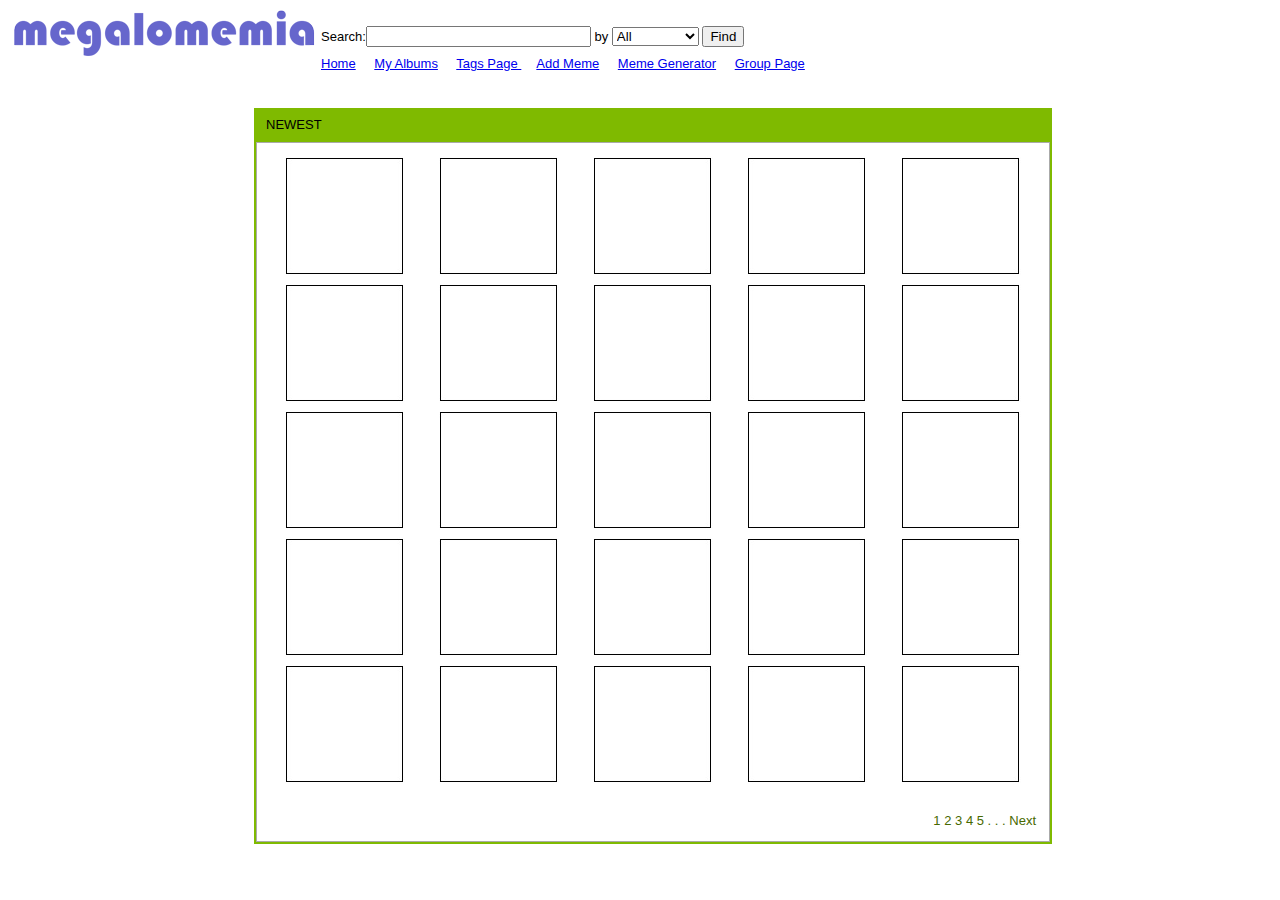
<file: index.html>
<!DOCTYPE HTML>
<html>

<head>
	<meta http-equiv="Content-Type" content="text/html;charset=UTF-8">
	<link rel="stylesheet" type="text/css" href="css/style.css">
	<title>Index</title>

</head>

<body>

	<header id="main-header">
		<a href="./index.html"><img src="./images/logo.png" alt="Megalomemia"></a>
	    <form name="searchbar" method="get">
			<input type="hidden" name="dff_view" value="grid">
			Search:<input type="text" name="dff_keyword" size="25" maxlength="50"> by 
			<select name="dff_cat1num" size="1">
			<option value="0">All
			<option value="1">Tags
			<option value="2">Comments
			<option value="3">Title
			</select>
			<input type="submit" value="Find">
	    </form>
	    <nav>
			<a href="./index.html" class="current">Home</a>
			<a href="./Albums.html">My Albums</a>
			<a href="./Tags.html">Tags Page </a>
			<a href="./AddMeme.html">Add Meme</a>
			<a href="./MemeGen.html">Meme Generator</a>
			<a href="./GroupPage.html">Group Page</a>
	    </nav>
	</header>
	
    <form name="form" method="post" action="#" >
            <div id="center">
            <table>
                <tbody>
                    <tr>
                        <td style="vertical-align:top;">
                            <div id="content" class="PmvContent">
                                <table id="ContentSectionTable" >
                                    <tbody >
                                        <tr>
                                            <td style="vertical-align:top;">
                                                <div class="ContentSectionWrapper SecondaryColor">
                                                <div class="ContentSection ui-widget">
                                                    <div class="ContentSectionHeader">NEWEST</div>
                                                        <div class="ContentSectionBody StandardColor ui-widget-content ui-corner-bottom">
                                                
                                                            <table class="ProducerTable">
                                                                <tbody>
                                                                    
                                                                
                                                                    <tr>
                                                                        <td style="text-align:center;vertical-align:top">
                                                                            <a href="#">
                                                                            <img src="./images/rectangle.jpg" alt="Album 1" style="border-width:0px;">
                                                                                <span style="display:block">
                                                                                    <span></span>
                                                                                </span>
                                                                            </a>
                                                                        </td>
                                                        
                                                                        <td style="text-align:center;vertical-align:top">
                                                                            <a href="#">
                                                                            <img src="./images/rectangle.jpg" alt="Album 2" style="border-width:0px;">
                                                                                <span style="display:block">
                                                                                    <span></span>
                                                                                </span>
                                                                            </a>
                                                                        </td>
                                                        
                                                                        <td style="text-align:center;vertical-align:top">
                                                                            <a href="#">
                                                                            <img src="./images/rectangle.jpg" alt="Album 3" style="border-width:0px;">
                                                                                <span style="display:block">
                                                                                    <span></span>
                                                                                </span>
                                                                            </a>
                                                                        </td>
                                                                        
                                                                        <td style="text-align:center;vertical-align:top">
                                                                            <a  href="#">
                                                                                <img src="./images/rectangle.jpg" alt="Album 4" style="border-width:0px;">
                                                                                <span style="display:block">
                                                                                    <span></span>
                                                                                </span>
                                                                            </a>
                                                                        </td>
                                                        
                                                                        <td style="text-align:center;vertical-align:top">
                                                                            <a href="#">
                                                                                <img src="./images/rectangle.jpg" alt="Album 5" style="border-width:0px;">
                                                                                <span style="display:block">
                                                                                    <span></span>
                                                                                </span>
                                                                            </a>
                                                                        </td>
                                                                    </tr>
                                                                    
                                                                    <tr>
                                                                        <td style="text-align:center;vertical-align:top">
                                                                            <a href="#">
                                                                            <img src="./images/rectangle.jpg" alt="Album 6" style="border-width:0px;">
                                                                                <span style="display:block">
                                                                                    <span></span>
                                                                                </span>
                                                                            </a>
                                                                        </td>
                                                        
                                                                        <td style="text-align:center;vertical-align:top">
                                                                            <a href="#">
                                                                            <img src="./images/rectangle.jpg" alt="Album 7" style="border-width:0px;">
                                                                                <span style="display:block">
                                                                                    <span></span>
                                                                                </span>
                                                                            </a>
                                                                        </td>
                                                        
                                                                        <td style="text-align:center;vertical-align:top">
                                                                            <a href="#">
                                                                            <img src="./images/rectangle.jpg" alt="Album 8" style="border-width:0px;">
                                                                                <span style="display:block">
                                                                                    <span></span>
                                                                                </span>
                                                                            </a>
                                                                        </td>
                                                                        
                                                                        <td style="text-align:center;vertical-align:top">
                                                                            <a  href="#">
                                                                                <img src="./images/rectangle.jpg" alt="Album 9" style="border-width:0px;">
                                                                                <span style="display:block">
                                                                                    <span></span>
                                                                                </span>
                                                                            </a>
                                                                        </td>
                                                        
                                                                        <td style="text-align:center;vertical-align:top">
                                                                            <a href="#">
                                                                                <img src="./images/rectangle.jpg" alt="Album 10" style="border-width:0px;">
                                                                                <span style="display:block">
                                                                                    <span></span>
                                                                                </span>
                                                                            </a>
                                                                        </td>
                                                                    </tr>
                                                                    
                                                                    <tr>
                                                                        <td style="text-align:center;vertical-align:top">
                                                                            <a href="#">
                                                                            <img src="./images/rectangle.jpg" alt="Album 11" style="border-width:0px;">
                                                                                <span style="display:block">
                                                                                    <span></span>
                                                                                </span>
                                                                            </a>
                                                                        </td>
                                                        
                                                                        <td style="text-align:center;vertical-align:top">
                                                                            <a href="#">
                                                                            <img src="./images/rectangle.jpg" alt="Album 12" style="border-width:0px;">
                                                                                <span style="display:block">
                                                                                    <span></span>
                                                                                </span>
                                                                            </a>
                                                                        </td>
                                                        
                                                                        <td style="text-align:center;vertical-align:top">
                                                                            <a href="#">
                                                                            <img src="./images/rectangle.jpg" alt="Album 13" style="border-width:0px;">
                                                                                <span style="display:block">
                                                                                    <span></span>
                                                                                </span>
                                                                            </a>
                                                                        </td>
                                                                        
                                                                        <td style="text-align:center;vertical-align:top">
                                                                            <a  href="#">
                                                                                <img src="./images/rectangle.jpg" alt="Album 14" style="border-width:0px;">
                                                                                <span style="display:block">
                                                                                    <span></span>
                                                                                </span>
                                                                            </a>
                                                                        </td>
                                                        
                                                                        <td style="text-align:center;vertical-align:top">
                                                                            <a href="#">
                                                                                <img src="./images/rectangle.jpg" alt="Album 15" style="border-width:0px;">
                                                                                <span style="display:block">
                                                                                    <span></span>
                                                                                </span>
                                                                            </a>
                                                                        </td>
                                                                    </tr>
                                                                    
                                                                    <tr>
                                                                        <td style="text-align:center;vertical-align:top">
                                                                            <a href="#">
                                                                            <img src="./images/rectangle.jpg" alt="Album 16" style="border-width:0px;">
                                                                                <span style="display:block">
                                                                                    <span></span>
                                                                                </span>
                                                                            </a>
                                                                        </td>
                                                        
                                                                        <td style="text-align:center;vertical-align:top">
                                                                            <a href="#">
                                                                            <img src="./images/rectangle.jpg" alt="Album 17" style="border-width:0px;">
                                                                                <span style="display:block">
                                                                                    <span></span>
                                                                                </span>
                                                                            </a>
                                                                        </td>
                                                        
                                                                        <td style="text-align:center;vertical-align:top">
                                                                            <a href="#">
                                                                            <img src="./images/rectangle.jpg" alt="Album 18" style="border-width:0px;">
                                                                                <span style="display:block">
                                                                                    <span></span>
                                                                                </span>
                                                                            </a>
                                                                        </td>
                                                                        
                                                                        <td style="text-align:center;vertical-align:top">
                                                                            <a  href="#">
                                                                                <img src="./images/rectangle.jpg" alt="Album 19" style="border-width:0px;">
                                                                                <span style="display:block">
                                                                                    <span></span>
                                                                                </span>
                                                                            </a>
                                                                        </td>
                                                        
                                                                        <td style="text-align:center;vertical-align:top">
                                                                            <a href="#">
                                                                                <img src="./images/rectangle.jpg" alt="Album 20" style="border-width:0px;">
                                                                                <span style="display:block">
                                                                                    <span></span>
                                                                                </span>
                                                                            </a>
                                                                        </td>
                                                                    </tr>
                                                                    
                                                                    <tr>
                                                                        <td style="text-align:center;vertical-align:top">
                                                                            <a href="#">
                                                                            <img src="./images/rectangle.jpg" alt="Album 21" style="border-width:0px;">
                                                                                <span style="display:block">
                                                                                    <span></span>
                                                                                </span>
                                                                            </a>
                                                                        </td>
                                                        
                                                                        <td style="text-align:center;vertical-align:top">
                                                                            <a href="#">
                                                                            <img src="./images/rectangle.jpg" alt="Album 22" style="border-width:0px;">
                                                                                <span style="display:block">
                                                                                    <span></span>
                                                                                </span>
                                                                            </a>
                                                                        </td>
                                                        
                                                                        <td style="text-align:center;vertical-align:top">
                                                                            <a href="#">
                                                                            <img src="./images/rectangle.jpg" alt="Album 23" style="border-width:0px;">
                                                                                <span style="display:block">
                                                                                    <span></span>
                                                                                </span>
                                                                            </a>
                                                                        </td>
                                                                        
                                                                        <td style="text-align:center;vertical-align:top">
                                                                            <a  href="#">
                                                                                <img src="./images/rectangle.jpg" alt="Album 24" style="border-width:0px;">
                                                                                <span style="display:block">
                                                                                    <span></span>
                                                                                </span>
                                                                            </a>
                                                                        </td>
                                                        
                                                                        <td style="text-align:center;vertical-align:top">
                                                                            <a href="#">
                                                                                <img src="./images/rectangle.jpg" alt="Album 25" style="border-width:0px;">
                                                                                <span style="display:block">
                                                                                    <span></span>
                                                                                </span>
                                                                            </a>
                                                                        </td>
                                                                    </tr>
                                                                    
                                                                    <tr id="ContectSectionSeparator"><td colspan="5"></td> </tr>
                                                                            
                                                                    <tr>
                                                                        <td colspan="5" id="ContentSectionNext">
                                                                            <a href="#"> 1 </a>
                                                                            <a href="#"> 2 </a>
                                                                            <a href="#"> 3 </a>
                                                                            <a href="#"> 4 </a>
                                                                            <a href="#"> 5 </a>
                                                                            <a href="#"> . </a>
                                                                            <a href="#"> . </a>
                                                                            <a href="#"> . </a>
                                                                            <a href="#"> Next </a>
                                                                        </td>
                                                                    </tr>
                                                                </tbody>
                                                            </table>
                                                        </div>
                                                    </div>
                                                </div>
                                            </td>
                                        </tr>
                                    </tbody>
                                </table>
                            </div>
                        </td>
                    </tr>
                </tbody>
                
            </table>
            </div>
        </form>


</body>
</file>
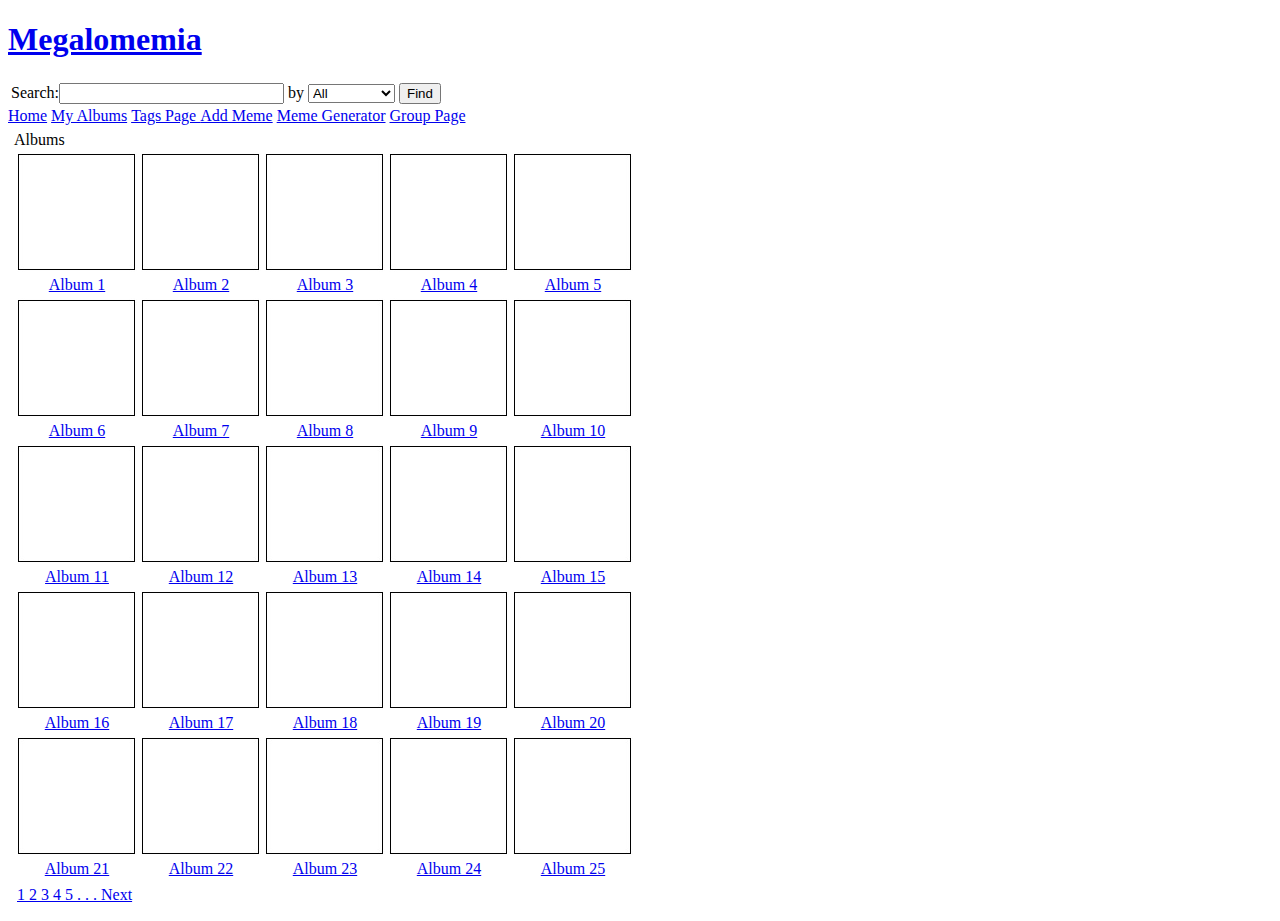
<file: Albums no css.html>
<!DOCTYPE html>
<html>
	<head>
		<meta http-equiv="Content-Type" content="text/html; charset=UTF-8">

		<title>Albums</title>
		
		<style>

			ul
			{
				list-style-type: none;
				margin: 0;
				padding: 0;
			}

			li 
			{
				display: inline;
			}   

			table
			{
				width: ="700"; 
				border="1";
				cellpadding="5"
			}


		</style>
		
	</head>

	<body >

			<header id="main-header">

			<h1 id="logo"><a href="#">Megalomemia</a></h1>

			<form name="searchbar" method="get">
			  <table>
				<tr>
				<td>
					<input type="hidden" name="dff_view" value="grid">
					Search:<input type="text" name="dff_keyword" size="25" maxlength="50"> by 
					<select name="dff_cat1num" size="1">
					<option value="-1">All
					<option value="-2">--------------
					<option value="101">Tags
					<option value="193">Comments
					<option value="2546">Name
					</select>
					<input type="submit" value="Find">
				</td>
				</tr>
			 </table>
			</form>

				<nav id="main-nav">
					<ul>
					  <li><a href="#" class="current">Home</a></li>
					  <li><a href="#">My Albums</a></li>
					  <li><a href="#">Tags Page </a></li>
					  <li><a href="#">Add Meme</a></li>
					  <li><a href="#">Meme Generator</a></li>
					  <li><a href="#">Group Page</a></li>
					</ul>
				</nav>            
			</header>
			

		<form name="form" method="post" action="#" >
			<div id="center">
			<table>
				<tbody>
					<tr>
						<td style="vertical-align:top;">
							<div id="content" class="PmvContent">
								<table id="ContentSectionTable" >
									<tbody >
										<tr>
											<td style="vertical-align:top;">
												<div class="ContentSectionWrapper SecondaryColor">
												<div class="ContentSection ui-widget">
													<div class="ContentSectionHeader">Albums</div>
														<div class="ContentSectionBody StandardColor ui-widget-content ui-corner-bottom">
												
															<table class="ProducerTable">
																<tbody>
																	
																
																	<tr>
																		<td style="text-align:center;vertical-align:top">
																			<a href="#">
																			<img src="./images/rectangle.jpg" alt="Album 1" style="border-width:0px;">
																				<span style="display:block">
																					<span>Album 1</span>
																				</span>
																			</a>
																		</td>
														
																		<td style="text-align:center;vertical-align:top">
																			<a href="#">
																			<img src="./images/rectangle.jpg" alt="Album 2" style="border-width:0px;">
																				<span style="display:block">
																					<span>Album 2</span>
																				</span>
																			</a>
																		</td>
														
																		<td style="text-align:center;vertical-align:top">
																			<a href="#">
																			<img src="./images/rectangle.jpg" alt="Album 3" style="border-width:0px;">
																				<span style="display:block">
																					<span>Album 3</span>
																				</span>
																			</a>
																		</td>
																		
																		<td style="text-align:center;vertical-align:top">
																			<a  href="#">
																				<img src="./images/rectangle.jpg" alt="Album 4" style="border-width:0px;">
																				<span style="display:block">
																					<span>Album 4</span>
																				</span>
																			</a>
																		</td>
														
																		<td style="text-align:center;vertical-align:top">
																			<a href="#">
																				<img src="./images/rectangle.jpg" alt="Album 5" style="border-width:0px;">
																				<span style="display:block">
																					<span>Album 5</span>
																				</span>
																			</a>
																		</td>
																	</tr>
																	
																	<tr>
																		<td style="text-align:center;vertical-align:top">
																			<a href="#">
																			<img src="./images/rectangle.jpg" alt="Album 6" style="border-width:0px;">
																				<span style="display:block">
																					<span>Album 6</span>
																				</span>
																			</a>
																		</td>
														
																		<td style="text-align:center;vertical-align:top">
																			<a href="#">
																			<img src="./images/rectangle.jpg" alt="Album 7" style="border-width:0px;">
																				<span style="display:block">
																					<span>Album 7</span>
																				</span>
																			</a>
																		</td>
														
																		<td style="text-align:center;vertical-align:top">
																			<a href="#">
																			<img src="./images/rectangle.jpg" alt="Album 8" style="border-width:0px;">
																				<span style="display:block">
																					<span>Album 8</span>
																				</span>
																			</a>
																		</td>
																		
																		<td style="text-align:center;vertical-align:top">
																			<a  href="#">
																				<img src="./images/rectangle.jpg" alt="Album 9" style="border-width:0px;">
																				<span style="display:block">
																					<span>Album 9</span>
																				</span>
																			</a>
																		</td>
														
																		<td style="text-align:center;vertical-align:top">
																			<a href="#">
																				<img src="./images/rectangle.jpg" alt="Album 10" style="border-width:0px;">
																				<span style="display:block">
																					<span>Album 10</span>
																				</span>
																			</a>
																		</td>
																	</tr>
																	
																	<tr>
																		<td style="text-align:center;vertical-align:top">
																			<a href="#">
																			<img src="./images/rectangle.jpg" alt="Album 11" style="border-width:0px;">
																				<span style="display:block">
																					<span>Album 11</span>
																				</span>
																			</a>
																		</td>
														
																		<td style="text-align:center;vertical-align:top">
																			<a href="#">
																			<img src="./images/rectangle.jpg" alt="Album 12" style="border-width:0px;">
																				<span style="display:block">
																					<span>Album 12</span>
																				</span>
																			</a>
																		</td>
														
																		<td style="text-align:center;vertical-align:top">
																			<a href="#">
																			<img src="./images/rectangle.jpg" alt="Album 13" style="border-width:0px;">
																				<span style="display:block">
																					<span>Album 13</span>
																				</span>
																			</a>
																		</td>
																		
																		<td style="text-align:center;vertical-align:top">
																			<a  href="#">
																				<img src="./images/rectangle.jpg" alt="Album 14" style="border-width:0px;">
																				<span style="display:block">
																					<span>Album 14</span>
																				</span>
																			</a>
																		</td>
														
																		<td style="text-align:center;vertical-align:top">
																			<a href="#">
																				<img src="./images/rectangle.jpg" alt="Album 15" style="border-width:0px;">
																				<span style="display:block">
																					<span>Album 15</span>
																				</span>
																			</a>
																		</td>
																	</tr>
																	
																	<tr>
																		<td style="text-align:center;vertical-align:top">
																			<a href="#">
																			<img src="./images/rectangle.jpg" alt="Album 16" style="border-width:0px;">
																				<span style="display:block">
																					<span>Album 16</span>
																				</span>
																			</a>
																		</td>
														
																		<td style="text-align:center;vertical-align:top">
																			<a href="#">
																			<img src="./images/rectangle.jpg" alt="Album 17" style="border-width:0px;">
																				<span style="display:block">
																					<span>Album 17</span>
																				</span>
																			</a>
																		</td>
														
																		<td style="text-align:center;vertical-align:top">
																			<a href="#">
																			<img src="./images/rectangle.jpg" alt="Album 18" style="border-width:0px;">
																				<span style="display:block">
																					<span>Album 18</span>
																				</span>
																			</a>
																		</td>
																		
																		<td style="text-align:center;vertical-align:top">
																			<a  href="#">
																				<img src="./images/rectangle.jpg" alt="Album 19" style="border-width:0px;">
																				<span style="display:block">
																					<span>Album 19</span>
																				</span>
																			</a>
																		</td>
														
																		<td style="text-align:center;vertical-align:top">
																			<a href="#">
																				<img src="./images/rectangle.jpg" alt="Album 20" style="border-width:0px;">
																				<span style="display:block">
																					<span>Album 20</span>
																				</span>
																			</a>
																		</td>
																	</tr>
																	
																	<tr>
																		<td style="text-align:center;vertical-align:top">
																			<a href="#">
																			<img src="./images/rectangle.jpg" alt="Album 21" style="border-width:0px;">
																				<span style="display:block">
																					<span>Album 21</span>
																				</span>
																			</a>
																		</td>
														
																		<td style="text-align:center;vertical-align:top">
																			<a href="#">
																			<img src="./images/rectangle.jpg" alt="Album 22" style="border-width:0px;">
																				<span style="display:block">
																					<span>Album 22</span>
																				</span>
																			</a>
																		</td>
														
																		<td style="text-align:center;vertical-align:top">
																			<a href="#">
																			<img src="./images/rectangle.jpg" alt="Album 23" style="border-width:0px;">
																				<span style="display:block">
																					<span>Album 23</span>
																				</span>
																			</a>
																		</td>
																		
																		<td style="text-align:center;vertical-align:top">
																			<a  href="#">
																				<img src="./images/rectangle.jpg" alt="Album 24" style="border-width:0px;">
																				<span style="display:block">
																					<span>Album 24</span>
																				</span>
																			</a>
																		</td>
														
																		<td style="text-align:center;vertical-align:top">
																			<a href="#">
																				<img src="./images/rectangle.jpg" alt="Album 25" style="border-width:0px;">
																				<span style="display:block">
																					<span>Album 25</span>
																				</span>
																			</a>
																		</td>
																	</tr>
																	
																	<tr id="ContectSectionSeparator"><td colspan="5"></td> </tr>
																			
																	<tr>
																		<td colspan="5" id="ContentSectionNext">
																			<a href="#"> 1 </a>
																			<a href="#"> 2 </a>
																			<a href="#"> 3 </a>
																			<a href="#"> 4 </a>
																			<a href="#"> 5 </a>
																			<a href="#"> . </a>
																			<a href="#"> . </a>
																			<a href="#"> . </a>
																			<a href="#"> Next </a>
																		</td>
																	</tr>
																</tbody>
															</table>
														</div>
													</div>
												</div>
											</td>
										</tr>
									</tbody>
								</table>
							</div>
						</td>
					</tr>
				</tbody>
				
			</table>
			</div>
		</form>
    </body>
</html>
</file>
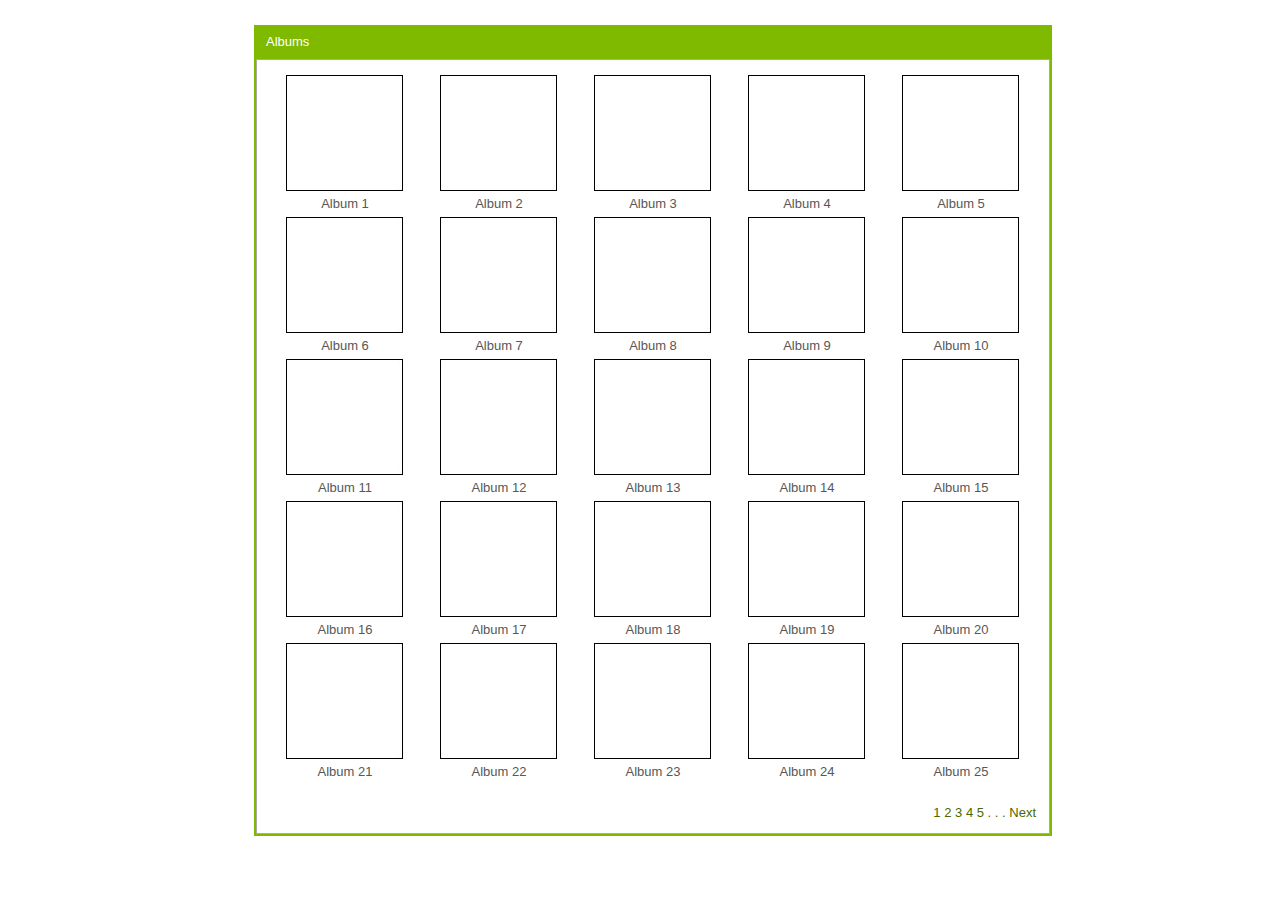
<file: Albums.htm>
<!DOCTYPE html>
<html>
	<head>
		<meta http-equiv="Content-Type" content="text/html; charset=UTF-8">

		<title>Albums</title>
		<link rel="stylesheet" href="./css/style.css" type="text/css">
	</head>


	
	
	<body >
	
	
		<form name="form" method="post" action="#" >
			<div id="center">
			<table>
				<tbody>
					<tr>
						<td style="vertical-align:top;">
							<div id="content" class="PmvContent">
								<table id="ContentSectionTable" >
									<tbody >
										<tr>
											<td style="vertical-align:top;">
												<div class="ContentSectionWrapper SecondaryColor"><div class="ContentSection ui-widget">
													<div class="ContentSectionHeader ui-widget-header ui-corner-top">Albums</div>
														<div class="ContentSectionBody StandardColor ui-widget-content ui-corner-bottom">
												
															<table class="ProducerTable">
																<tbody>
																	
																
																	<tr>
																		<td style="text-align:center;vertical-align:top">
																			<a href="#">
																			<img src="./images/rectangle.jpg" alt="Album 1" style="border-width:0px;">
																				<span style="display:block">
																					<span>Album 1</span>
																				</span>
																			</a>
																		</td>
														
																		<td style="text-align:center;vertical-align:top">
																			<a href="#">
																			<img src="./images/rectangle.jpg" alt="Album 2" style="border-width:0px;">
																				<span style="display:block">
																					<span>Album 2</span>
																				</span>
																			</a>
																		</td>
														
																		<td style="text-align:center;vertical-align:top">
																			<a href="#">
																			<img src="./images/rectangle.jpg" alt="Album 3" style="border-width:0px;">
																				<span style="display:block">
																					<span>Album 3</span>
																				</span>
																			</a>
																		</td>
																		
																		<td style="text-align:center;vertical-align:top">
																			<a  href="#">
																				<img src="./images/rectangle.jpg" alt="Album 4" style="border-width:0px;">
																				<span style="display:block">
																					<span>Album 4</span>
																				</span>
																			</a>
																		</td>
														
																		<td style="text-align:center;vertical-align:top">
																			<a href="#">
																				<img src="./images/rectangle.jpg" alt="Album 5" style="border-width:0px;">
																				<span style="display:block">
																					<span>Album 5</span>
																				</span>
																			</a>
																		</td>
																	</tr>
																	
																	<tr>
																		<td style="text-align:center;vertical-align:top">
																			<a href="#">
																			<img src="./images/rectangle.jpg" alt="Album 6" style="border-width:0px;">
																				<span style="display:block">
																					<span>Album 6</span>
																				</span>
																			</a>
																		</td>
														
																		<td style="text-align:center;vertical-align:top">
																			<a href="#">
																			<img src="./images/rectangle.jpg" alt="Album 7" style="border-width:0px;">
																				<span style="display:block">
																					<span>Album 7</span>
																				</span>
																			</a>
																		</td>
														
																		<td style="text-align:center;vertical-align:top">
																			<a href="#">
																			<img src="./images/rectangle.jpg" alt="Album 8" style="border-width:0px;">
																				<span style="display:block">
																					<span>Album 8</span>
																				</span>
																			</a>
																		</td>
																		
																		<td style="text-align:center;vertical-align:top">
																			<a  href="#">
																				<img src="./images/rectangle.jpg" alt="Album 9" style="border-width:0px;">
																				<span style="display:block">
																					<span>Album 9</span>
																				</span>
																			</a>
																		</td>
														
																		<td style="text-align:center;vertical-align:top">
																			<a href="#">
																				<img src="./images/rectangle.jpg" alt="Album 10" style="border-width:0px;">
																				<span style="display:block">
																					<span>Album 10</span>
																				</span>
																			</a>
																		</td>
																	</tr>
																	
																	<tr>
																		<td style="text-align:center;vertical-align:top">
																			<a href="#">
																			<img src="./images/rectangle.jpg" alt="Album 11" style="border-width:0px;">
																				<span style="display:block">
																					<span>Album 11</span>
																				</span>
																			</a>
																		</td>
														
																		<td style="text-align:center;vertical-align:top">
																			<a href="#">
																			<img src="./images/rectangle.jpg" alt="Album 12" style="border-width:0px;">
																				<span style="display:block">
																					<span>Album 12</span>
																				</span>
																			</a>
																		</td>
														
																		<td style="text-align:center;vertical-align:top">
																			<a href="#">
																			<img src="./images/rectangle.jpg" alt="Album 13" style="border-width:0px;">
																				<span style="display:block">
																					<span>Album 13</span>
																				</span>
																			</a>
																		</td>
																		
																		<td style="text-align:center;vertical-align:top">
																			<a  href="#">
																				<img src="./images/rectangle.jpg" alt="Album 14" style="border-width:0px;">
																				<span style="display:block">
																					<span>Album 14</span>
																				</span>
																			</a>
																		</td>
														
																		<td style="text-align:center;vertical-align:top">
																			<a href="#">
																				<img src="./images/rectangle.jpg" alt="Album 15" style="border-width:0px;">
																				<span style="display:block">
																					<span>Album 15</span>
																				</span>
																			</a>
																		</td>
																	</tr>
																	
																	<tr>
																		<td style="text-align:center;vertical-align:top">
																			<a href="#">
																			<img src="./images/rectangle.jpg" alt="Album 16" style="border-width:0px;">
																				<span style="display:block">
																					<span>Album 16</span>
																				</span>
																			</a>
																		</td>
														
																		<td style="text-align:center;vertical-align:top">
																			<a href="#">
																			<img src="./images/rectangle.jpg" alt="Album 17" style="border-width:0px;">
																				<span style="display:block">
																					<span>Album 17</span>
																				</span>
																			</a>
																		</td>
														
																		<td style="text-align:center;vertical-align:top">
																			<a href="#">
																			<img src="./images/rectangle.jpg" alt="Album 18" style="border-width:0px;">
																				<span style="display:block">
																					<span>Album 18</span>
																				</span>
																			</a>
																		</td>
																		
																		<td style="text-align:center;vertical-align:top">
																			<a  href="#">
																				<img src="./images/rectangle.jpg" alt="Album 19" style="border-width:0px;">
																				<span style="display:block">
																					<span>Album 19</span>
																				</span>
																			</a>
																		</td>
														
																		<td style="text-align:center;vertical-align:top">
																			<a href="#">
																				<img src="./images/rectangle.jpg" alt="Album 20" style="border-width:0px;">
																				<span style="display:block">
																					<span>Album 20</span>
																				</span>
																			</a>
																		</td>
																	</tr>
																	
																	<tr>
																		<td style="text-align:center;vertical-align:top">
																			<a href="#">
																			<img src="./images/rectangle.jpg" alt="Album 21" style="border-width:0px;">
																				<span style="display:block">
																					<span>Album 21</span>
																				</span>
																			</a>
																		</td>
														
																		<td style="text-align:center;vertical-align:top">
																			<a href="#">
																			<img src="./images/rectangle.jpg" alt="Album 22" style="border-width:0px;">
																				<span style="display:block">
																					<span>Album 22</span>
																				</span>
																			</a>
																		</td>
														
																		<td style="text-align:center;vertical-align:top">
																			<a href="#">
																			<img src="./images/rectangle.jpg" alt="Album 23" style="border-width:0px;">
																				<span style="display:block">
																					<span>Album 23</span>
																				</span>
																			</a>
																		</td>
																		
																		<td style="text-align:center;vertical-align:top">
																			<a  href="#">
																				<img src="./images/rectangle.jpg" alt="Album 24" style="border-width:0px;">
																				<span style="display:block">
																					<span>Album 24</span>
																				</span>
																			</a>
																		</td>
														
																		<td style="text-align:center;vertical-align:top">
																			<a href="#">
																				<img src="./images/rectangle.jpg" alt="Album 25" style="border-width:0px;">
																				<span style="display:block">
																					<span>Album 25</span>
																				</span>
																			</a>
																		</td>
																	</tr>
																	
																	<tr id="ContectSectionSeparator"><td colspan="5"></td> </tr>
																			
																	<tr>
																		<td colspan="5" id="ContentSectionNext">
																			<a href="#"> 1 </a>
																			<a href="#"> 2 </a>
																			<a href="#"> 3 </a>
																			<a href="#"> 4 </a>
																			<a href="#"> 5 </a>
																			<a href="#"> . </a>
																			<a href="#"> . </a>
																			<a href="#"> . </a>
																			<a href="#"> Next </a>
																		</td>
																	</tr>
																</tbody>
															</table>
														</div>
													</div>
												</div>
											</td>
										</tr>
									</tbody>
								</table>
							</div>
						</td>
					</tr>
				</tbody>
				
			</table>
			</div>
		</form>
    </body>
</html>
</file>
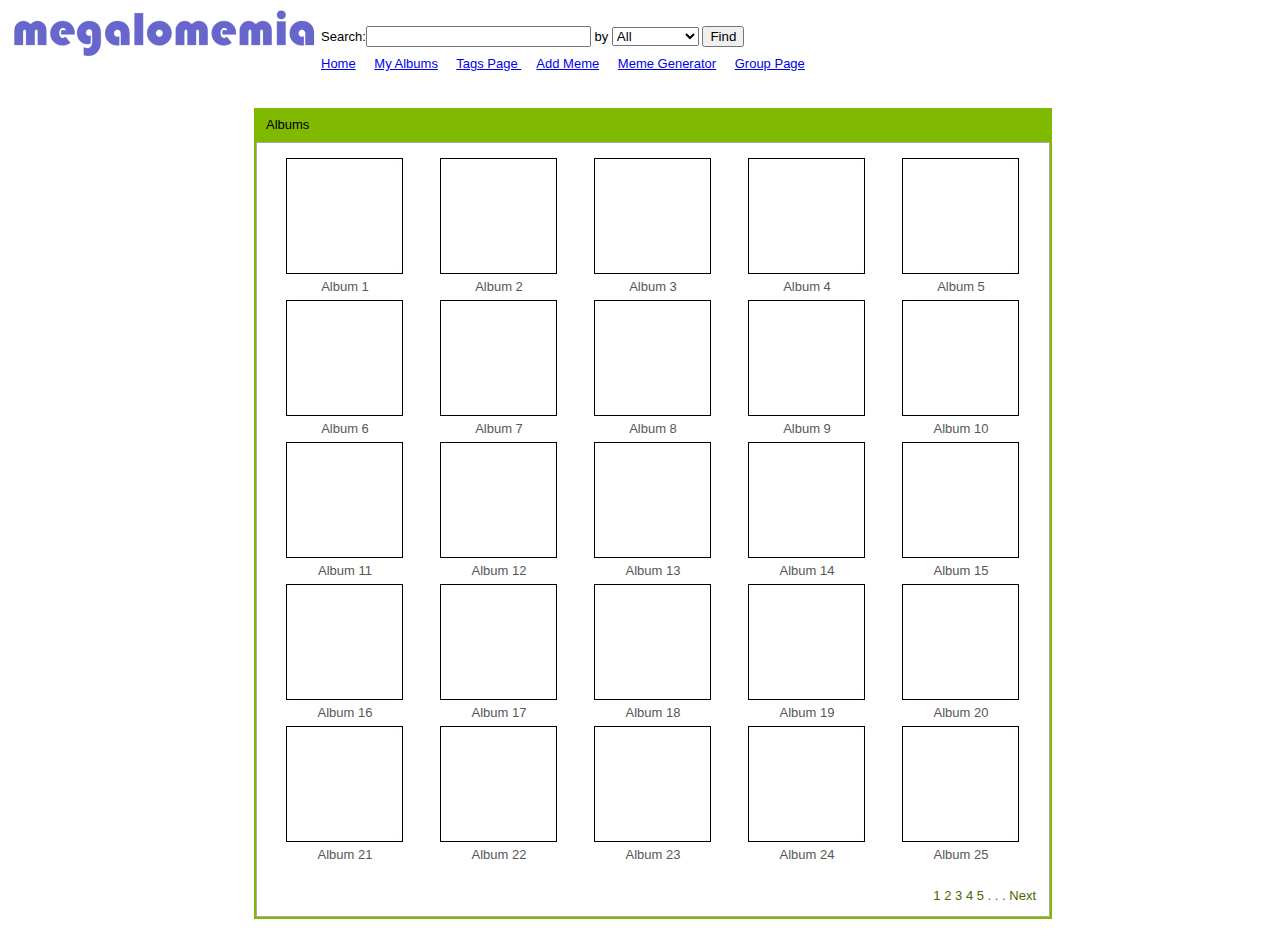
<file: Albums.html>
<!DOCTYPE html>
<html>
	<head>
		<meta http-equiv="Content-Type" content="text/html; charset=UTF-8">
		<link rel="stylesheet" type="text/css" href="css/style.css">
		<title>Albums</title>
		
		<style>

			ul
			{
				list-style-type: none;
				margin: 0;
				padding: 0;
			}

			li 
			{
				display: inline;
			}   

			table
			{
				width: ="700"; 
				border="1";
				cellpadding="5"
			}
		</style>
		
	</head>

	<body>

			<header id="main-header">
				<a href="./index.html"><img src="./images/logo.png" alt="Megalomemia"></a>
			    <form name="searchbar" method="get">
					<input type="hidden" name="dff_view" value="grid">
					Search:<input type="text" name="dff_keyword" size="25" maxlength="50"> by 
					<select name="dff_cat1num" size="1">
					<option value="0">All
					<option value="1">Tags
					<option value="2">Comments
					<option value="3">Title
					</select>
					<input type="submit" value="Find">
			    </form>
		        <nav>
					<a href="./index.html" class="current">Home</a>
					<a href="./Albums.html">My Albums</a>
					<a href="./Tags.html">Tags Page </a>
					<a href="./AddMeme.html">Add Meme</a>
					<a href="./MemeGen.html">Meme Generator</a>
					<a href="./GroupPage.html">Group Page</a>
		        </nav>          
			</header>
			

		<form name="form" method="post" action="#" >
			<div id="center">
			<table>
				<tbody>
					<tr>
						<td style="vertical-align:top;">
							<div id="content" class="PmvContent">
								<table id="ContentSectionTable" >
									<tbody >
										<tr>
											<td style="vertical-align:top;">
												<div class="ContentSectionWrapper SecondaryColor">
												<div class="ContentSection ui-widget">
													<div class="ContentSectionHeader">Albums</div>
														<div class="ContentSectionBody StandardColor ui-widget-content ui-corner-bottom">
												
															<table class="ProducerTable">
																<tbody>
																	
																
																	<tr>
																		<td style="text-align:center;vertical-align:top">
																			<a href="./BigPicture.html">
																			<img src="./images/rectangle.jpg" alt="Album 1" style="border-width:0px;">
																				<span style="display:block">
																					<span>Album 1</span>
																				</span>
																			</a>
																		</td>
														
																		<td style="text-align:center;vertical-align:top">
																			<a href="./BigPicture.html">
																			<img src="./images/rectangle.jpg" alt="Album 2" style="border-width:0px;">
																				<span style="display:block">
																					<span>Album 2</span>
																				</span>
																			</a>
																		</td>
														
																		<td style="text-align:center;vertical-align:top">
																			<a href="./BigPicture.html">
																			<img src="./images/rectangle.jpg" alt="Album 3" style="border-width:0px;">
																				<span style="display:block">
																					<span>Album 3</span>
																				</span>
																			</a>
																		</td>
																		
																		<td style="text-align:center;vertical-align:top">
																			<a  href="#">
																				<img src="./images/rectangle.jpg" alt="Album 4" style="border-width:0px;">
																				<span style="display:block">
																					<span>Album 4</span>
																				</span>
																			</a>
																		</td>
														
																		<td style="text-align:center;vertical-align:top">
																			<a href="./BigPicture.html">
																				<img src="./images/rectangle.jpg" alt="Album 5" style="border-width:0px;">
																				<span style="display:block">
																					<span>Album 5</span>
																				</span>
																			</a>
																		</td>
																	</tr>
																	
																	<tr>
																		<td style="text-align:center;vertical-align:top">
																			<a href="./BigPicture.html">
																			<img src="./images/rectangle.jpg" alt="Album 6" style="border-width:0px;">
																				<span style="display:block">
																					<span>Album 6</span>
																				</span>
																			</a>
																		</td>
														
																		<td style="text-align:center;vertical-align:top">
																			<a href="./BigPicture.html">
																			<img src="./images/rectangle.jpg" alt="Album 7" style="border-width:0px;">
																				<span style="display:block">
																					<span>Album 7</span>
																				</span>
																			</a>
																		</td>
														
																		<td style="text-align:center;vertical-align:top">
																			<a href="./BigPicture.html">
																			<img src="./images/rectangle.jpg" alt="Album 8" style="border-width:0px;">
																				<span style="display:block">
																					<span>Album 8</span>
																				</span>
																			</a>
																		</td>
																		
																		<td style="text-align:center;vertical-align:top">
																			<a  href="#">
																				<img src="./images/rectangle.jpg" alt="Album 9" style="border-width:0px;">
																				<span style="display:block">
																					<span>Album 9</span>
																				</span>
																			</a>
																		</td>
														
																		<td style="text-align:center;vertical-align:top">
																			<a href="./BigPicture.html">
																				<img src="./images/rectangle.jpg" alt="Album 10" style="border-width:0px;">
																				<span style="display:block">
																					<span>Album 10</span>
																				</span>
																			</a>
																		</td>
																	</tr>
																	
																	<tr>
																		<td style="text-align:center;vertical-align:top">
																			<a href="./BigPicture.html">
																			<img src="./images/rectangle.jpg" alt="Album 11" style="border-width:0px;">
																				<span style="display:block">
																					<span>Album 11</span>
																				</span>
																			</a>
																		</td>
														
																		<td style="text-align:center;vertical-align:top">
																			<a href="./BigPicture.html">
																			<img src="./images/rectangle.jpg" alt="Album 12" style="border-width:0px;">
																				<span style="display:block">
																					<span>Album 12</span>
																				</span>
																			</a>
																		</td>
														
																		<td style="text-align:center;vertical-align:top">
																			<a href="./BigPicture.html">
																			<img src="./images/rectangle.jpg" alt="Album 13" style="border-width:0px;">
																				<span style="display:block">
																					<span>Album 13</span>
																				</span>
																			</a>
																		</td>
																		
																		<td style="text-align:center;vertical-align:top">
																			<a  href="#">
																				<img src="./images/rectangle.jpg" alt="Album 14" style="border-width:0px;">
																				<span style="display:block">
																					<span>Album 14</span>
																				</span>
																			</a>
																		</td>
														
																		<td style="text-align:center;vertical-align:top">
																			<a href="./BigPicture.html">
																				<img src="./images/rectangle.jpg" alt="Album 15" style="border-width:0px;">
																				<span style="display:block">
																					<span>Album 15</span>
																				</span>
																			</a>
																		</td>
																	</tr>
																	
																	<tr>
																		<td style="text-align:center;vertical-align:top">
																			<a href="./BigPicture.html">
																			<img src="./images/rectangle.jpg" alt="Album 16" style="border-width:0px;">
																				<span style="display:block">
																					<span>Album 16</span>
																				</span>
																			</a>
																		</td>
														
																		<td style="text-align:center;vertical-align:top">
																			<a href="./BigPicture.html">
																			<img src="./images/rectangle.jpg" alt="Album 17" style="border-width:0px;">
																				<span style="display:block">
																					<span>Album 17</span>
																				</span>
																			</a>
																		</td>
														
																		<td style="text-align:center;vertical-align:top">
																			<a href="./BigPicture.html">
																			<img src="./images/rectangle.jpg" alt="Album 18" style="border-width:0px;">
																				<span style="display:block">
																					<span>Album 18</span>
																				</span>
																			</a>
																		</td>
																		
																		<td style="text-align:center;vertical-align:top">
																			<a  href="#">
																				<img src="./images/rectangle.jpg" alt="Album 19" style="border-width:0px;">
																				<span style="display:block">
																					<span>Album 19</span>
																				</span>
																			</a>
																		</td>
														
																		<td style="text-align:center;vertical-align:top">
																			<a href="./BigPicture.html">
																				<img src="./images/rectangle.jpg" alt="Album 20" style="border-width:0px;">
																				<span style="display:block">
																					<span>Album 20</span>
																				</span>
																			</a>
																		</td>
																	</tr>
																	
																	<tr>
																		<td style="text-align:center;vertical-align:top">
																			<a href="./BigPicture.html">
																			<img src="./images/rectangle.jpg" alt="Album 21" style="border-width:0px;">
																				<span style="display:block">
																					<span>Album 21</span>
																				</span>
																			</a>
																		</td>
														
																		<td style="text-align:center;vertical-align:top">
																			<a href="./BigPicture.html">
																			<img src="./images/rectangle.jpg" alt="Album 22" style="border-width:0px;">
																				<span style="display:block">
																					<span>Album 22</span>
																				</span>
																			</a>
																		</td>
														
																		<td style="text-align:center;vertical-align:top">
																			<a href="./BigPicture.html">
																			<img src="./images/rectangle.jpg" alt="Album 23" style="border-width:0px;">
																				<span style="display:block">
																					<span>Album 23</span>
																				</span>
																			</a>
																		</td>
																		
																		<td style="text-align:center;vertical-align:top">
																			<a  href="#">
																				<img src="./images/rectangle.jpg" alt="Album 24" style="border-width:0px;">
																				<span style="display:block">
																					<span>Album 24</span>
																				</span>
																			</a>
																		</td>
														
																		<td style="text-align:center;vertical-align:top">
																			<a href="./BigPicture.html">
																				<img src="./images/rectangle.jpg" alt="Album 25" style="border-width:0px;">
																				<span style="display:block">
																					<span>Album 25</span>
																				</span>
																			</a>
																		</td>
																	</tr>
																	
																	<tr id="ContectSectionSeparator"><td colspan="5"></td> </tr>
																			
																	<tr>
																		<td colspan="5" id="ContentSectionNext">
																			<a href="./Albums.html"> 1 </a>
																			<a href="./Albums.html"> 2 </a>
																			<a href="./Albums.html"> 3 </a>
																			<a href="./Albums.html"> 4 </a>
																			<a href="./Albums.html"> 5 </a>
																			<a href="./Albums.html"> . </a>
																			<a href="./Albums.html"> . </a>
																			<a href="./Albums.html"> . </a>
																			<a href="./Albums.html"> Next </a>
																		</td>
																	</tr>
																</tbody>
															</table>
														</div>
													</div>
												</div>
											</td>
										</tr>
									</tbody>
								</table>
							</div>
						</td>
					</tr>
				</tbody>
				
			</table>
			</div>
		</form>
    </body>
</html>
</file>
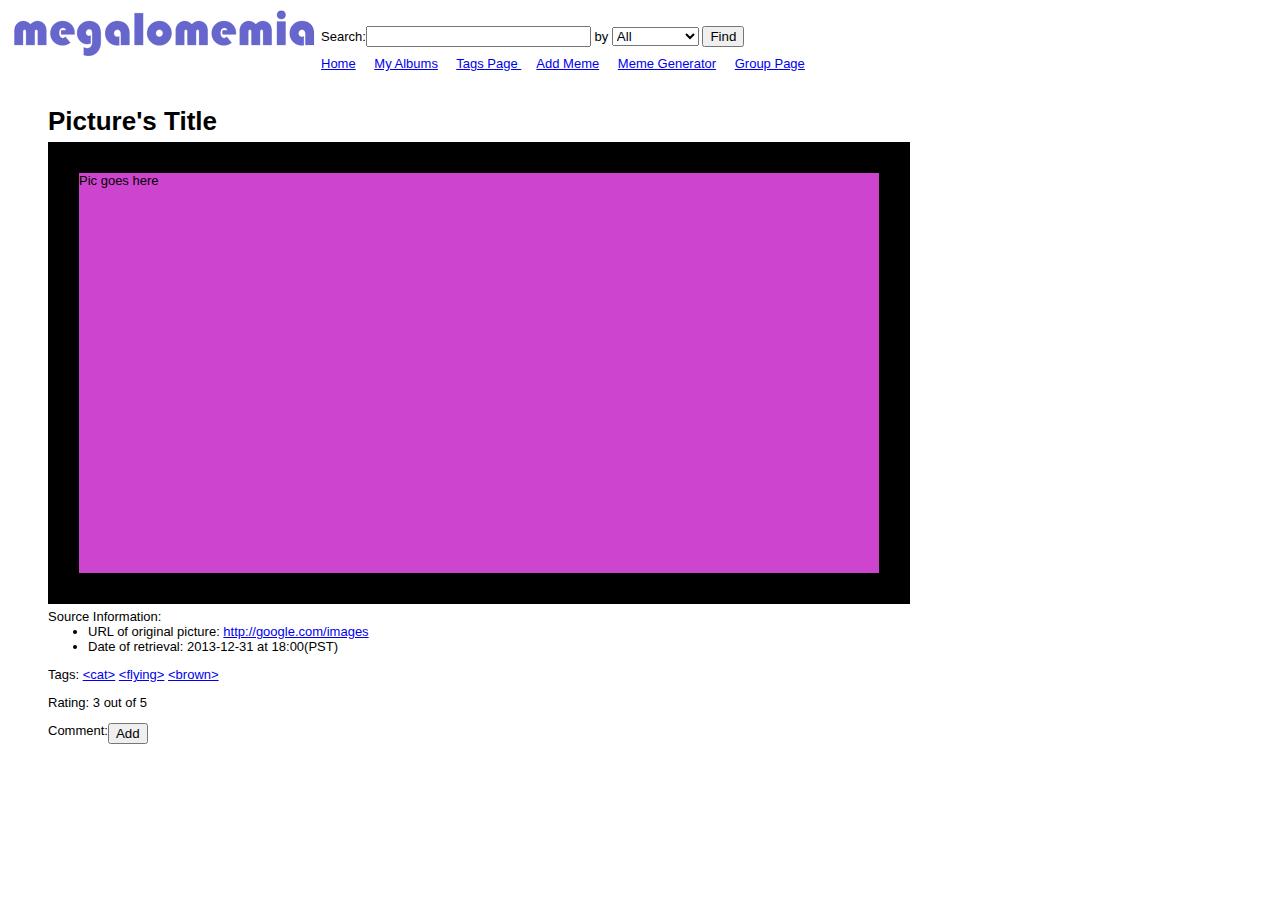
<file: BigPicture.html>
<!DOCTYPE html>
<html>
<head>
	<title>Big Picture</title>
	<meta http-equiv="Content-Type" content="text/html;charset=UTF-8">
	<link rel="stylesheet" type="text/css" href="css/style.css">
	<style>	
		figure {
			border: 31px solid black;
			background: #cd44cf;
			height: 400px;
			width: 800px;
			margin: 5px 40px 5px 40px;
		}
	
		h1 {
			margin: 15px 15px 0px 0px;
			padding: 0px 0px 0px 40px;
		}
		
		
		#picInfo {
			padding: 0px 0px 0px 40px;
			width: 800px;
		}
		
		p.id {
			width: 880px;
		}
		
		#commentBox {
			padding-left: 30px;
		}
		
		body {
			word-wrap: break-word;
		}
		
		ul {
			margin-top: 0px;
		}
		
		.infoType {
			float: left;
		}
		
		textarea {
			width: 600px;
			height: 70px;
		}
		
	</style>
	<script type="text/javascript">
		var oldComment = null;
		
		function editComment() {
			oldComment = document.getElementById("commentBox").innerHTML; //Save original comment
			document.getElementById("commentBox").innerHTML = "<textarea id=\"textarea\">" + oldComment + "</textarea>"; //Add an editable text area
			document.getElementById("edit_submit").innerHTML = "Submit"; //Rename button to Submit
			document.getElementById("edit_submit").onclick = submitEdit;
			document.getElementById("cancel").hidden = false; //show Cancel button
		}
		
		function addComment() {
			document.getElementById("commentBox").innerHTML = "<textarea id=\"textarea\"></textarea>"; //Add an editable text area with the original comment
			document.getElementById("edit_submit").innerHTML = "Submit"; //Rename button to Submit
			document.getElementById("edit_submit").onclick = submitEdit;
			document.getElementById("cancel").hidden = false; //show Cancel button
		}
		
		function submitEdit() {
			document.getElementById("cancel").hidden = true; //hide Cancel button
			document.getElementById("commentBox").innerHTML = document.getElementById("textarea").value;
			document.getElementById("edit_submit").innerHTML = "Edit"; //Rename button to Edit
			document.getElementById("edit_submit").onclick = editComment; //Have button run the editComment function
		}
		
		function cancelEdit() {
			document.getElementById("cancel").hidden = true; //hide Cancel button
			document.getElementById("edit_submit").innerHTML = "Edit"; //Rename button to Edit
			document.getElementById("edit_submit").onclick = editComment; //Have button run the editComment function
			document.getElementById("commentBox").innerHTML = oldComment;
			oldComment = null; //Clear oldComment value
		}
	</script>
</head>
<body>
	<header>
		<a href="./index.html"><img src="./images/logo.png" alt="Megalomemia"></a>
	    <form name="searchbar" method="get">
			<input type="hidden" name="dff_view" value="grid">
			Search:<input type="text" name="dff_keyword" size="25" maxlength="50"> by 
			<select name="dff_cat1num" size="1">
			<option value="0">All
			<option value="1">Tags
			<option value="2">Comments
			<option value="3">Title
			</select>
			<input type="submit" value="Find">
	    </form>
        <nav>
			<a href="./index.html" class="current">Home</a>
			<a href="./Albums.html">My Albums</a>
			<a href="./Tags.html">Tags Page </a>
			<a href="./AddMeme.html">Add Meme</a>
			<a href="./MemeGen.html">Meme Generator</a>
			<a href="./GroupPage.html">Group Page</a>
        </nav>
	</header>
	<main>
		<h1>Picture's Title</h1>
		<figure>Pic goes here</figure>
		<div id="picInfo">
		Source Information:
		<ul>
			<li> URL of original picture: <a href="http://google.com/">http://google.com/images</a></li>
			<li> Date of retrieval: <time datetime="2013-12-31T18:00-08:00">2013-12-31 at 18:00(PST)</time></li>
		</ul>
		<p id="tags">
			Tags: <a href="http://google.com">&#60;cat&#62;</a> <a href="http://google.com">&#60;flying&#62;</a> <a href="http://google.com">&#60;brown&#62;</a>
		</p>
		<p id="rating">Rating: 3 out of 5</p>
		<div class="infoType">Comment:</div>
		<div id="commentBox"></div>
		<button id="edit_submit" type="button" onclick="addComment()">Add</button>
		<button id="cancel" type="button" hidden onclick="cancelEdit()">Cancel</button>
		</div>
	</main>
</body>

</html>
</file>
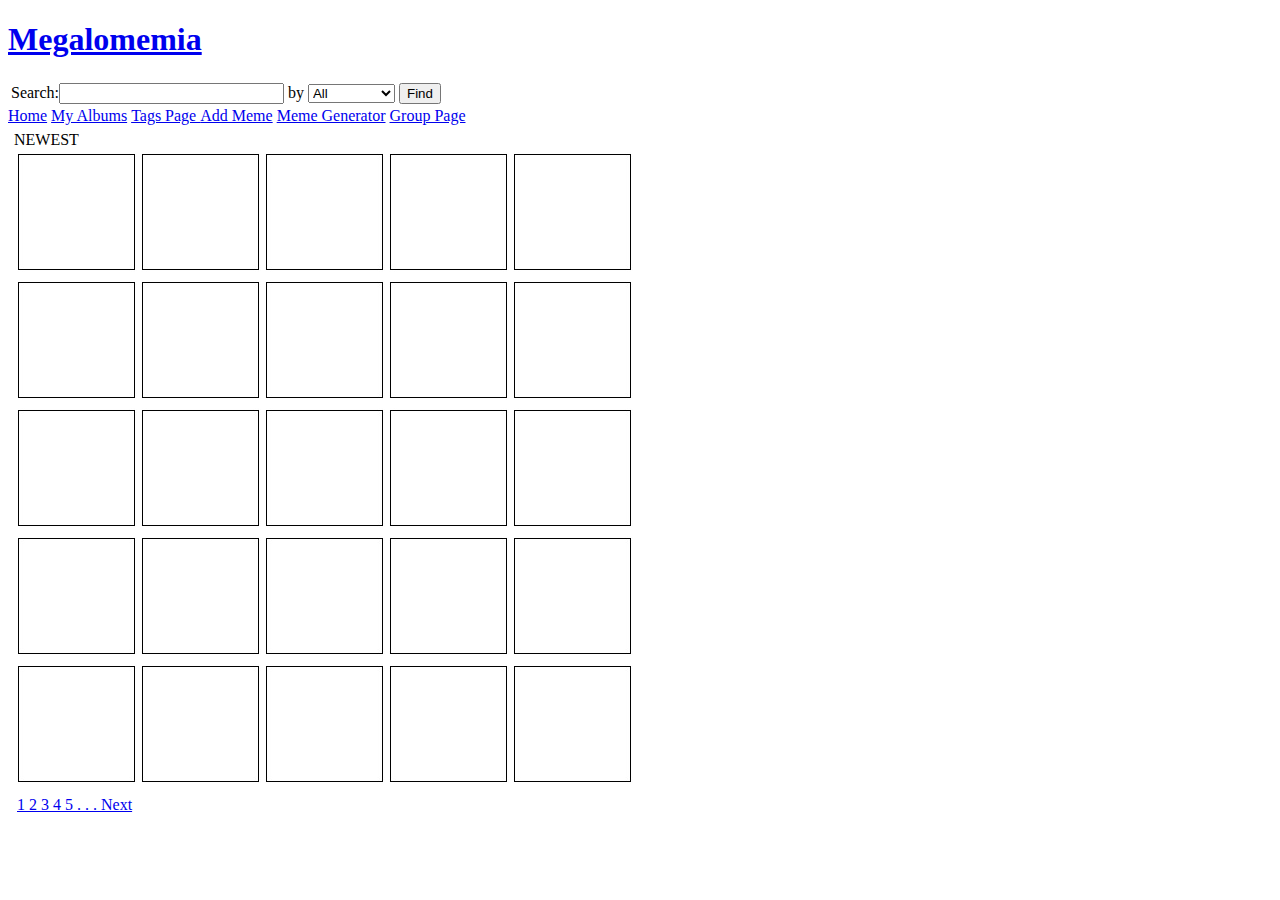
<file: MAINPAGE.html>
<!DOCTYPE HTML>
<html>



<head>
<meta charset="UTF-8">
<title>MainPage</title>

<style>

    ul
    {
        list-style-type: none;
        margin: 0;
        padding: 0;
    }

    li 
    {
        display: inline;
    }   

    table
    {
        width: ="700"; 
        border="1";
        cellpadding="5"
    }


</style>

</head>

<body>

    <header id="main-header">

    <h1 id="logo"><a href="#">Megalomemia</a></h1>

    <form name="searchbar" method="get">
      <table>
        <tr>
        <td>
            <input type="hidden" name="dff_view" value="grid">
            Search:<input type="text" name="dff_keyword" size="25" maxlength="50"> by 
            <select name="dff_cat1num" size="1">
            <option value="-1">All
            <option value="-2">--------------
            <option value="101">Tags
            <option value="193">Comments
            <option value="2546">Name
            </select>
            <input type="submit" value="Find">
        </td>
        </tr>
     </table>
    </form>

        <nav id="main-nav">
            <ul>
              <li><a href="#" class="current">Home</a></li>
              <li><a href="#">My Albums</a></li>
              <li><a href="#">Tags Page </a></li>
              <li><a href="#">Add Meme</a></li>
              <li><a href="#">Meme Generator</a></li>
              <li><a href="#">Group Page</a></li>
            </ul>
        </nav>            
    </header>
    <form name="form" method="post" action="#" >
            <div id="center">
            <table>
                <tbody>
                    <tr>
                        <td style="vertical-align:top;">
                            <div id="content" class="PmvContent">
                                <table id="ContentSectionTable" >
                                    <tbody >
                                        <tr>
                                            <td style="vertical-align:top;">
                                                <div class="ContentSectionWrapper SecondaryColor">
                                                <div class="ContentSection ui-widget">
                                                    <div class="ContentSectionHeader">NEWEST</div>
                                                        <div class="ContentSectionBody StandardColor ui-widget-content ui-corner-bottom">
                                                
                                                            <table class="ProducerTable">
                                                                <tbody>
                                                                    
                                                                
                                                                    <tr>
                                                                        <td style="text-align:center;vertical-align:top">
                                                                            <a href="#">
                                                                            <img src="./images/rectangle.jpg" alt="Album 1" style="border-width:0px;">
                                                                                <span style="display:block">
                                                                                    <span></span>
                                                                                </span>
                                                                            </a>
                                                                        </td>
                                                        
                                                                        <td style="text-align:center;vertical-align:top">
                                                                            <a href="#">
                                                                            <img src="./images/rectangle.jpg" alt="Album 2" style="border-width:0px;">
                                                                                <span style="display:block">
                                                                                    <span></span>
                                                                                </span>
                                                                            </a>
                                                                        </td>
                                                        
                                                                        <td style="text-align:center;vertical-align:top">
                                                                            <a href="#">
                                                                            <img src="./images/rectangle.jpg" alt="Album 3" style="border-width:0px;">
                                                                                <span style="display:block">
                                                                                    <span></span>
                                                                                </span>
                                                                            </a>
                                                                        </td>
                                                                        
                                                                        <td style="text-align:center;vertical-align:top">
                                                                            <a  href="#">
                                                                                <img src="./images/rectangle.jpg" alt="Album 4" style="border-width:0px;">
                                                                                <span style="display:block">
                                                                                    <span></span>
                                                                                </span>
                                                                            </a>
                                                                        </td>
                                                        
                                                                        <td style="text-align:center;vertical-align:top">
                                                                            <a href="#">
                                                                                <img src="./images/rectangle.jpg" alt="Album 5" style="border-width:0px;">
                                                                                <span style="display:block">
                                                                                    <span></span>
                                                                                </span>
                                                                            </a>
                                                                        </td>
                                                                    </tr>
                                                                    
                                                                    <tr>
                                                                        <td style="text-align:center;vertical-align:top">
                                                                            <a href="#">
                                                                            <img src="./images/rectangle.jpg" alt="Album 6" style="border-width:0px;">
                                                                                <span style="display:block">
                                                                                    <span></span>
                                                                                </span>
                                                                            </a>
                                                                        </td>
                                                        
                                                                        <td style="text-align:center;vertical-align:top">
                                                                            <a href="#">
                                                                            <img src="./images/rectangle.jpg" alt="Album 7" style="border-width:0px;">
                                                                                <span style="display:block">
                                                                                    <span></span>
                                                                                </span>
                                                                            </a>
                                                                        </td>
                                                        
                                                                        <td style="text-align:center;vertical-align:top">
                                                                            <a href="#">
                                                                            <img src="./images/rectangle.jpg" alt="Album 8" style="border-width:0px;">
                                                                                <span style="display:block">
                                                                                    <span></span>
                                                                                </span>
                                                                            </a>
                                                                        </td>
                                                                        
                                                                        <td style="text-align:center;vertical-align:top">
                                                                            <a  href="#">
                                                                                <img src="./images/rectangle.jpg" alt="Album 9" style="border-width:0px;">
                                                                                <span style="display:block">
                                                                                    <span></span>
                                                                                </span>
                                                                            </a>
                                                                        </td>
                                                        
                                                                        <td style="text-align:center;vertical-align:top">
                                                                            <a href="#">
                                                                                <img src="./images/rectangle.jpg" alt="Album 10" style="border-width:0px;">
                                                                                <span style="display:block">
                                                                                    <span></span>
                                                                                </span>
                                                                            </a>
                                                                        </td>
                                                                    </tr>
                                                                    
                                                                    <tr>
                                                                        <td style="text-align:center;vertical-align:top">
                                                                            <a href="#">
                                                                            <img src="./images/rectangle.jpg" alt="Album 11" style="border-width:0px;">
                                                                                <span style="display:block">
                                                                                    <span></span>
                                                                                </span>
                                                                            </a>
                                                                        </td>
                                                        
                                                                        <td style="text-align:center;vertical-align:top">
                                                                            <a href="#">
                                                                            <img src="./images/rectangle.jpg" alt="Album 12" style="border-width:0px;">
                                                                                <span style="display:block">
                                                                                    <span></span>
                                                                                </span>
                                                                            </a>
                                                                        </td>
                                                        
                                                                        <td style="text-align:center;vertical-align:top">
                                                                            <a href="#">
                                                                            <img src="./images/rectangle.jpg" alt="Album 13" style="border-width:0px;">
                                                                                <span style="display:block">
                                                                                    <span></span>
                                                                                </span>
                                                                            </a>
                                                                        </td>
                                                                        
                                                                        <td style="text-align:center;vertical-align:top">
                                                                            <a  href="#">
                                                                                <img src="./images/rectangle.jpg" alt="Album 14" style="border-width:0px;">
                                                                                <span style="display:block">
                                                                                    <span></span>
                                                                                </span>
                                                                            </a>
                                                                        </td>
                                                        
                                                                        <td style="text-align:center;vertical-align:top">
                                                                            <a href="#">
                                                                                <img src="./images/rectangle.jpg" alt="Album 15" style="border-width:0px;">
                                                                                <span style="display:block">
                                                                                    <span></span>
                                                                                </span>
                                                                            </a>
                                                                        </td>
                                                                    </tr>
                                                                    
                                                                    <tr>
                                                                        <td style="text-align:center;vertical-align:top">
                                                                            <a href="#">
                                                                            <img src="./images/rectangle.jpg" alt="Album 16" style="border-width:0px;">
                                                                                <span style="display:block">
                                                                                    <span></span>
                                                                                </span>
                                                                            </a>
                                                                        </td>
                                                        
                                                                        <td style="text-align:center;vertical-align:top">
                                                                            <a href="#">
                                                                            <img src="./images/rectangle.jpg" alt="Album 17" style="border-width:0px;">
                                                                                <span style="display:block">
                                                                                    <span></span>
                                                                                </span>
                                                                            </a>
                                                                        </td>
                                                        
                                                                        <td style="text-align:center;vertical-align:top">
                                                                            <a href="#">
                                                                            <img src="./images/rectangle.jpg" alt="Album 18" style="border-width:0px;">
                                                                                <span style="display:block">
                                                                                    <span></span>
                                                                                </span>
                                                                            </a>
                                                                        </td>
                                                                        
                                                                        <td style="text-align:center;vertical-align:top">
                                                                            <a  href="#">
                                                                                <img src="./images/rectangle.jpg" alt="Album 19" style="border-width:0px;">
                                                                                <span style="display:block">
                                                                                    <span></span>
                                                                                </span>
                                                                            </a>
                                                                        </td>
                                                        
                                                                        <td style="text-align:center;vertical-align:top">
                                                                            <a href="#">
                                                                                <img src="./images/rectangle.jpg" alt="Album 20" style="border-width:0px;">
                                                                                <span style="display:block">
                                                                                    <span></span>
                                                                                </span>
                                                                            </a>
                                                                        </td>
                                                                    </tr>
                                                                    
                                                                    <tr>
                                                                        <td style="text-align:center;vertical-align:top">
                                                                            <a href="#">
                                                                            <img src="./images/rectangle.jpg" alt="Album 21" style="border-width:0px;">
                                                                                <span style="display:block">
                                                                                    <span></span>
                                                                                </span>
                                                                            </a>
                                                                        </td>
                                                        
                                                                        <td style="text-align:center;vertical-align:top">
                                                                            <a href="#">
                                                                            <img src="./images/rectangle.jpg" alt="Album 22" style="border-width:0px;">
                                                                                <span style="display:block">
                                                                                    <span></span>
                                                                                </span>
                                                                            </a>
                                                                        </td>
                                                        
                                                                        <td style="text-align:center;vertical-align:top">
                                                                            <a href="#">
                                                                            <img src="./images/rectangle.jpg" alt="Album 23" style="border-width:0px;">
                                                                                <span style="display:block">
                                                                                    <span></span>
                                                                                </span>
                                                                            </a>
                                                                        </td>
                                                                        
                                                                        <td style="text-align:center;vertical-align:top">
                                                                            <a  href="#">
                                                                                <img src="./images/rectangle.jpg" alt="Album 24" style="border-width:0px;">
                                                                                <span style="display:block">
                                                                                    <span></span>
                                                                                </span>
                                                                            </a>
                                                                        </td>
                                                        
                                                                        <td style="text-align:center;vertical-align:top">
                                                                            <a href="#">
                                                                                <img src="./images/rectangle.jpg" alt="Album 25" style="border-width:0px;">
                                                                                <span style="display:block">
                                                                                    <span></span>
                                                                                </span>
                                                                            </a>
                                                                        </td>
                                                                    </tr>
                                                                    
                                                                    <tr id="ContectSectionSeparator"><td colspan="5"></td> </tr>
                                                                            
                                                                    <tr>
                                                                        <td colspan="5" id="ContentSectionNext">
                                                                            <a href="#"> 1 </a>
                                                                            <a href="#"> 2 </a>
                                                                            <a href="#"> 3 </a>
                                                                            <a href="#"> 4 </a>
                                                                            <a href="#"> 5 </a>
                                                                            <a href="#"> . </a>
                                                                            <a href="#"> . </a>
                                                                            <a href="#"> . </a>
                                                                            <a href="#"> Next </a>
                                                                        </td>
                                                                    </tr>
                                                                </tbody>
                                                            </table>
                                                        </div>
                                                    </div>
                                                </div>
                                            </td>
                                        </tr>
                                    </tbody>
                                </table>
                            </div>
                        </td>
                    </tr>
                </tbody>
                
            </table>
            </div>
        </form>


</body>
</file>
<file: css/style.css>
.SecondaryColor{
	background:		transparent;
	border:			0px;
	background:		#7fba00;
}
.ContentSectionHeader a:hover, .ContentSectionBody a:hover, .ContentSectionHeader a:visited, .StandardColor.ui-widget-content a, .StandardColor.ui-widget-content a:visited{
	text-decoration:		none;
	color:					#476900;
}
/* Make other links not green */
.ProducerTable a span span, #infoTabs ul li a, div.tabs ul.ui-tabs-nav li a span{
	color:		#575757;
}
html body div#content{
	width:		800px;
	padding:	10px;
}
div.ContentSectionHeader.ui-widget-header
 { 
	border: medium none; 
	background: none repeat scroll 0 0 transparent; 
	color: #fff;
	/*font-weight: inherit;*/ 
}
body, td, p
{
	font-family: Verdana, Arial, Helvetica, Sans-Serif;
	font-size: small;
}
a img 
{
    border: none;
}
.ProducerTable
{
	width: 100%;
}
.ContentSection
{
	margin: 3px 0px 1px 0px;
	padding: 2px;
}
.ContentSectionHeader
{
	padding: 7px 10px 10px 10px;
}
.ContentSectionBody
{
	padding: 10px;
}
#ContectSectionSeparator
{
	height: 20px;
}

#ContentSectionNext
{
	text-align: right;
}

#ContentSectionTable
{
	width: 100%;
	border-spacing: 0px;
}

#ContenSectionCenter
{
	margin-left:25%; 
    margin-right:25%;
}

#center{
	width: 800px ;
	margin-left: auto ;
	margin-right: auto ;
}

.ui-widget-content {
	border: 1px solid #aaaaaa;
	background: #ffffff 50% 50% repeat-x;
	color: #222222;
}

/* This next code controls the navigation header. */
header img {
	float: left;
	margin-bottom: 0px;
}

header form {	
	padding:18px 0px 0px 210px;
}

header nav {
	padding:9px 0px 0px 5px;
}
	    
header nav a {
	padding-right: 15px;
}

header {
	padding-bottom: 20px;
}
</file>
